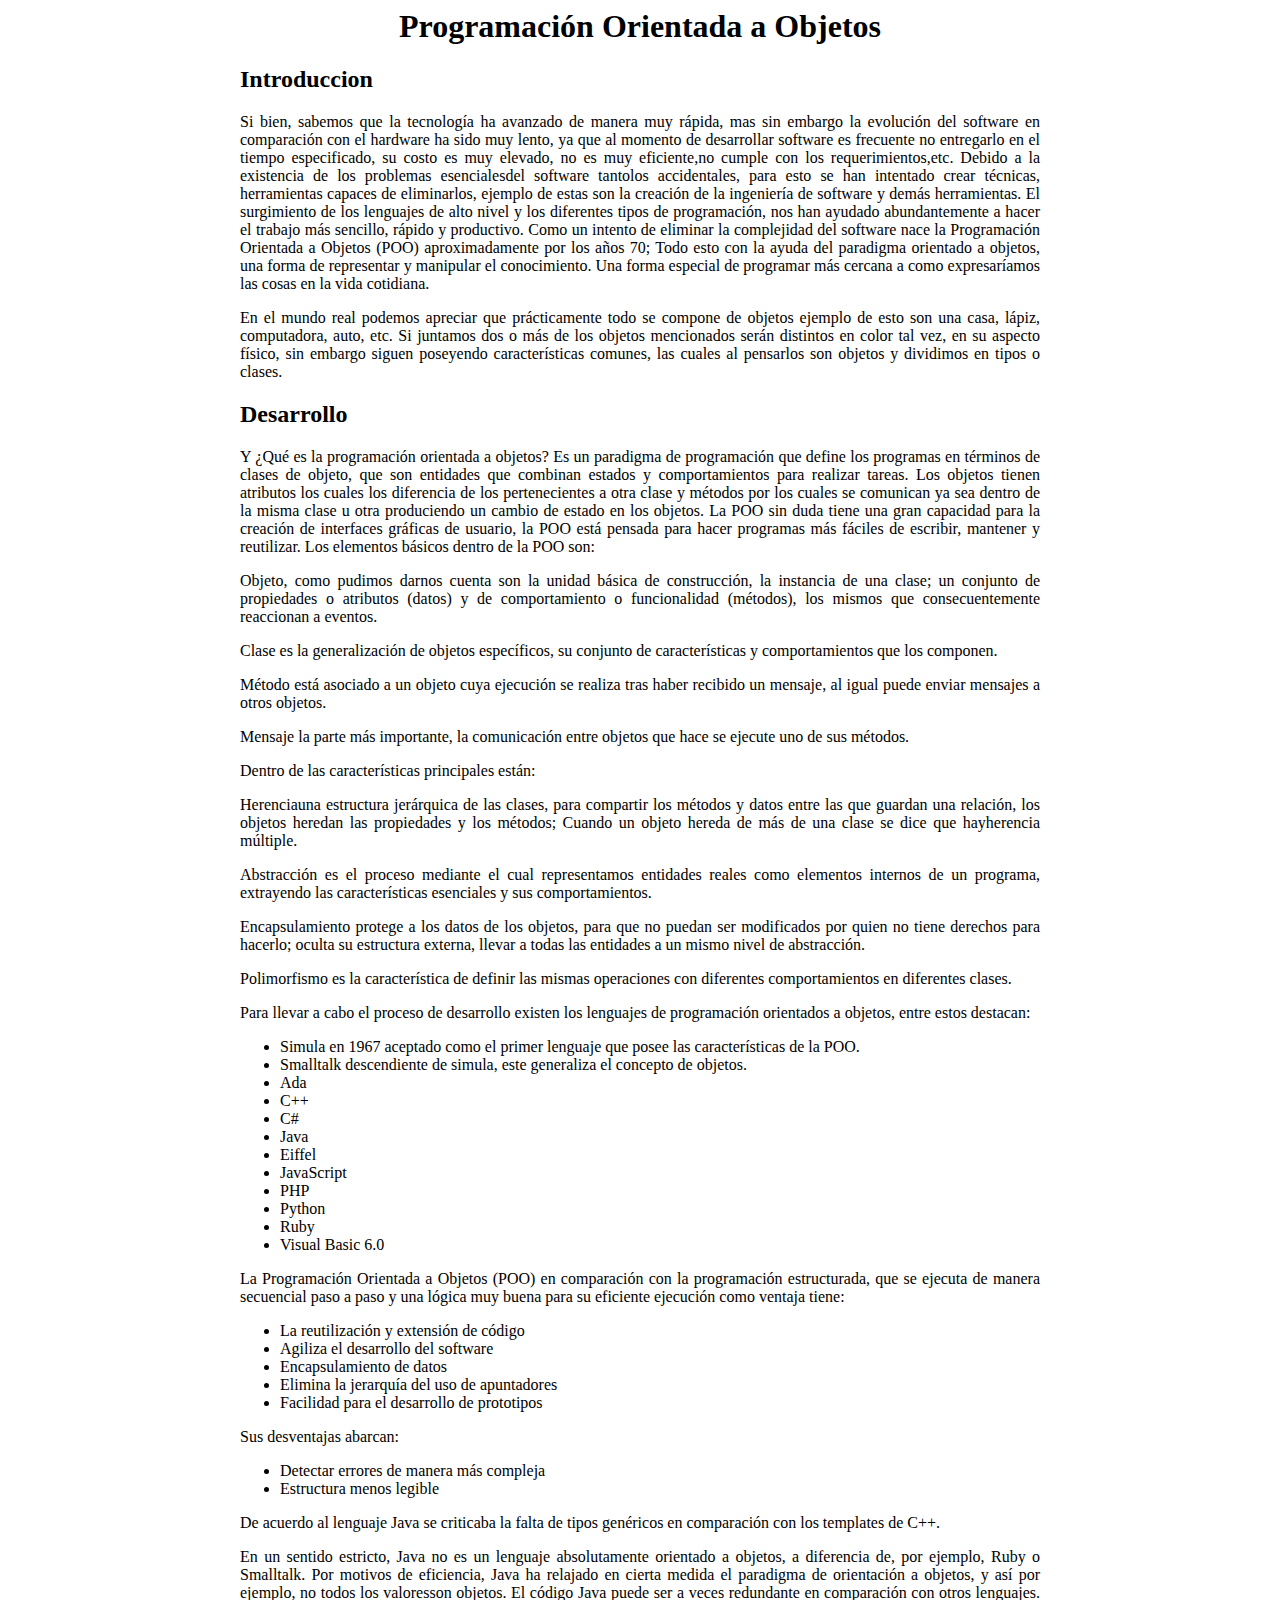
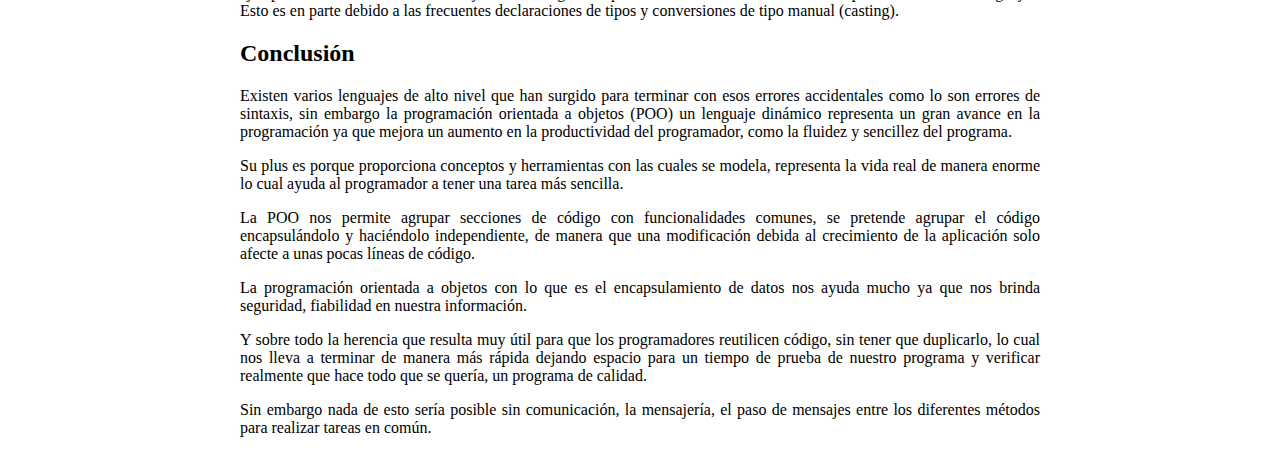
<file: POO.html>
<html>
<head>
  <LINK REL=StyleSheet HREF="estile.css" TYPE="text/css" MEDIA=screen>
  <title>Programacion Orientada a Objetos</title>
</head>
<body>
  <div id="espacio">
    <h1>Programación Orientada a Objetos</h1>
    <h2>Introduccion</h2>
    <p>Si bien, sabemos que la tecnología ha avanzado de manera muy rápida, mas sin embargo la evolución del software en comparación con el hardware ha sido muy lento, ya que al momento de desarrollar software es frecuente no entregarlo en el tiempo  especificado, su costo es muy elevado, no es muy eficiente,no cumple con los requerimientos,etc. Debido a la existencia de los problemas esencialesdel software tantolos accidentales, para esto se han intentado crear técnicas, herramientas capaces de eliminarlos, ejemplo de estas son la creación de la ingeniería de software y demás herramientas.
  El surgimiento de los lenguajes de alto nivel y los diferentes tipos de programación, nos han ayudado abundantemente a hacer el trabajo más sencillo, rápido y productivo.
  Como un intento de eliminar la complejidad del software nace la Programación Orientada a Objetos (POO) aproximadamente por los años 70; Todo esto con la ayuda del paradigma orientado a objetos, una forma de representar y manipular el conocimiento.
  Una forma especial de programar más cercana a como expresaríamos las cosas en la vida cotidiana.</p>
    <p>En el mundo real podemos apreciar que prácticamente todo se compone de objetos ejemplo de esto son una casa, lápiz, computadora, auto, etc. Si juntamos dos o más de los objetos mencionados serán distintos en color tal vez, en su aspecto físico, sin embargo siguen poseyendo características comunes, las cuales al pensarlos son objetos y dividimos en tipos o clases.</p>
    <h2>Desarrollo</h2>
    <p> Y ¿Qué es la programación orientada a objetos? Es un paradigma de programación que define los programas en términos de clases de objeto, que son entidades que combinan estados y comportamientos para realizar tareas.
  Los objetos tienen atributos los cuales los diferencia de los pertenecientes a otra clase y métodos por los cuales se comunican ya sea dentro de la misma clase u otra produciendo un cambio de estado en los objetos.
  La POO sin duda tiene una gran capacidad para la creación de interfaces gráficas de usuario, la POO está pensada para hacer programas más fáciles de escribir, mantener y reutilizar.
  Los elementos básicos dentro de la POO son:</p>
    <p>Objeto, como pudimos darnos cuenta son la unidad básica de construcción, la instancia de una clase; un conjunto de propiedades o atributos (datos) y de comportamiento o funcionalidad (métodos), los mismos que consecuentemente reaccionan a eventos.</p>
    <p>Clase es la generalización de objetos específicos, su conjunto de características y comportamientos que los componen.</p>
    <p>Método está asociado a un objeto cuya ejecución se realiza tras haber recibido un mensaje, al igual puede enviar mensajes a otros objetos.           </p>
    <p>Mensaje la parte más importante, la comunicación entre objetos que hace se ejecute uno de sus métodos.</p>
    <p>Dentro de las características principales están:</p>
    <p>Herenciauna estructura jerárquica de las clases, para compartir los métodos y datos entre las que guardan una relación, los objetos heredan las propiedades y los métodos; Cuando un objeto hereda de más de una clase se dice que hayherencia múltiple.</p>
    <p>Abstracción es el proceso mediante el cual representamos entidades reales como elementos internos de un programa, extrayendo las características esenciales y sus comportamientos.</p>
    <p>Encapsulamiento protege a los datos de los objetos, para que no puedan ser modificados por quien no tiene derechos para hacerlo; oculta su estructura externa, llevar a todas las entidades a un mismo nivel de abstracción.</p>
    <p>Polimorfismo es la característica de definir las mismas operaciones con diferentes comportamientos en diferentes clases.</p>
    <p>Para llevar a cabo el proceso de desarrollo existen los lenguajes de programación orientados a objetos, entre estos destacan:</p>
     <ul>
       <li>Simula en 1967 aceptado como el primer lenguaje que posee las características de la POO.</li>
       <li>Smalltalk descendiente de simula, este generaliza el concepto de objetos.</li>
       <li>Ada</li>
       <li>C++</li>
       <li>C#</li>
       <li>Java</li>
       <li>Eiffel</li>
       <li>JavaScript</li>
       <li>PHP</li>
       <li>Python</li>
       <li>Ruby</li>
       <li>Visual Basic 6.0</li>
     </ul>
     <p>La Programación Orientada a Objetos (POO) en comparación con la programación estructurada, que se ejecuta de manera secuencial paso a paso y una lógica muy buena para su eficiente ejecución como ventaja tiene:</p>
    <ul>
      <li>La reutilización y extensión de código</li>
      <li>Agiliza el desarrollo del software</li>
      <li>Encapsulamiento de datos</li>
      <li>Elimina la jerarquía del uso de apuntadores</li>
      <li>Facilidad para el desarrollo de prototipos</li>
    </ul>
    <p>Sus desventajas abarcan:</p>
    <ul>
      <li>Detectar errores de manera más compleja</li>
      <li>Estructura menos legible</li>
    </ul>
    <p>De acuerdo al lenguaje Java se criticaba la falta de tipos genéricos  en comparación con los templates de C++.</p>
    <p>En un sentido estricto, Java no es un lenguaje absolutamente orientado a objetos, a diferencia de, por ejemplo, Ruby o Smalltalk. Por motivos de eficiencia, Java ha relajado en cierta medida el paradigma de orientación a objetos, y así por ejemplo, no todos los valoresson objetos.
  El código Java puede ser a veces redundante en comparación con otros lenguajes. Esto es en parte debido a las frecuentes declaraciones de tipos y conversiones de tipo manual (casting).
  </p>
    <h2>Conclusión</h2>
    <p>Existen varios lenguajes de alto nivel que han surgido para terminar con esos errores accidentales como lo son errores de sintaxis, sin embargo la programación orientada a objetos (POO) un lenguaje dinámico representa un gran avance en la programación ya que mejora un aumento en la productividad del programador, como la fluidez y sencillez del programa.</p>
    <p>Su plus es porque proporciona conceptos y herramientas con las cuales se modela, representa la vida real de manera enorme lo cual ayuda al programador a tener una tarea más sencilla.</p>
    <p>La POO nos permite agrupar secciones de código con funcionalidades comunes, se pretende agrupar el código encapsulándolo y haciéndolo independiente, de manera que una modificación debida al crecimiento de la aplicación solo afecte a unas pocas líneas de código.</p>
    <p>La programación orientada a objetos con lo  que es el encapsulamiento de datos nos ayuda mucho ya que nos brinda seguridad, fiabilidad en nuestra información.</p>
    <p>Y sobre todo la herencia que resulta muy útil para que los programadores reutilicen código, sin tener que duplicarlo, lo cual nos lleva a terminar de manera más rápida dejando espacio para un tiempo de prueba de nuestro programa y verificar realmente que hace todo que se quería, un programa de calidad.</p>
    <p>Sin embargo nada de esto sería posible sin comunicación, la mensajería, el paso de mensajes entre los diferentes métodos para realizar tareas en común.</p>
    </div>
</body>
</html>
</file>
<file: estile.css>
p{
  text-align : justify;
}
#espacio {
  width: 800px;
  margin: 0 auto; 
}
h1,h1{
  text-align : center;
}
</file>
